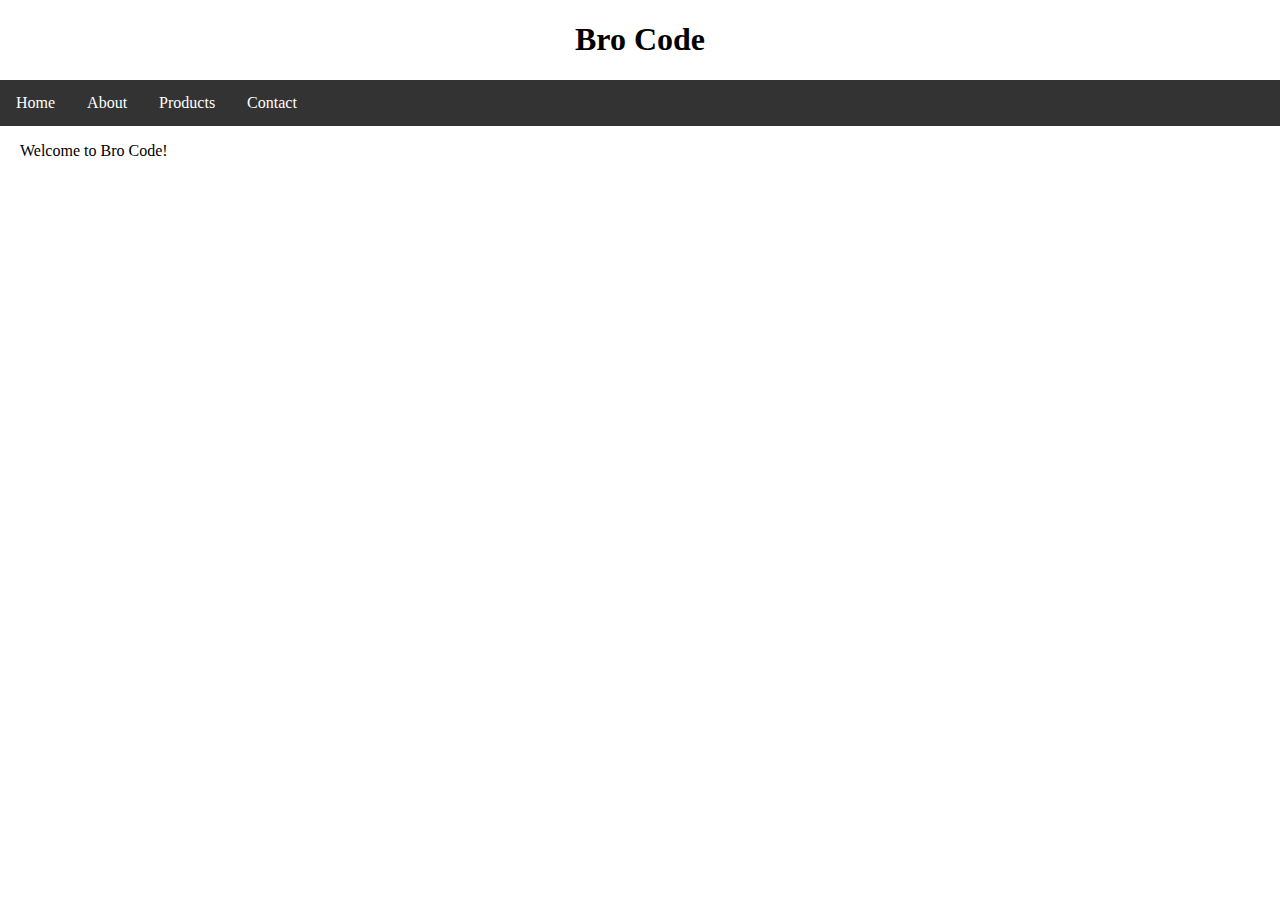
<file: index.html>
<!DOCTYPE html>
<html>
<head>
    <meta charset="UTF-8">
    <meta http-equiv="X-UA-Compatible" content="IE=edge">
    <meta name="viewport" content="width=device-width, initial-scale=1.0">
    <title>Bro Code</title>
    <link rel="stylesheet" href="style.css">
</head>
<body>

    <h1>Bro Code</h1>

    <nav class="navbar">
        <ul>
            <li><a href="">Home</a></li>
            <li><a href="">About</a></li>
            <li><a href="">Products</a></li>
            <li><a href="">Contact</a></li>
        </ul>
    </nav>

    <main>
        <p>Welcome to Bro Code!</p>
    </main>

</body>
</html>
</file>
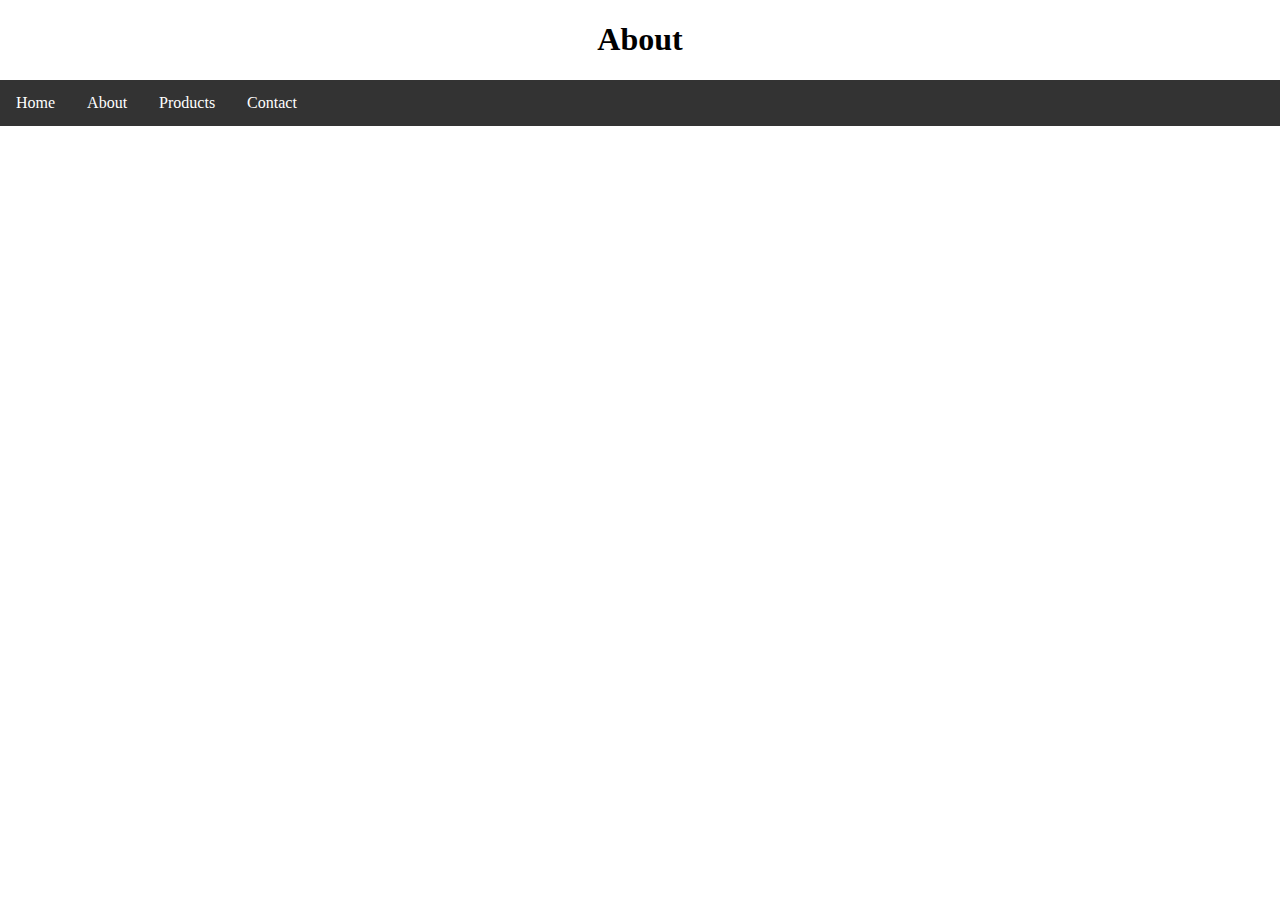
<file: about.html>
<!DOCTYPE html>
<html>
<head>
    <meta charset="UTF-8">
    <meta http-equiv="X-UA-Compatible" content="IE=edge">
    <meta name="viewport" content="width=device-width, initial-scale=1.0">
    <title>Bro Code</title>
    <link rel="stylesheet" href="style.css">
</head>
<body>

    <h1>About</h1>

    <nav class="navbar">
        <ul>
            <li><a href="home.html">Home</a></li>
            <li><a href="about.html">About</a></li>
            <li><a href="products.html">Products</a></li>
            <li><a href="contact.html">Contact</a></li>
        </ul>
    </nav>

    <main>
        <p></p>
    </main>

</body>
</html>
</file>
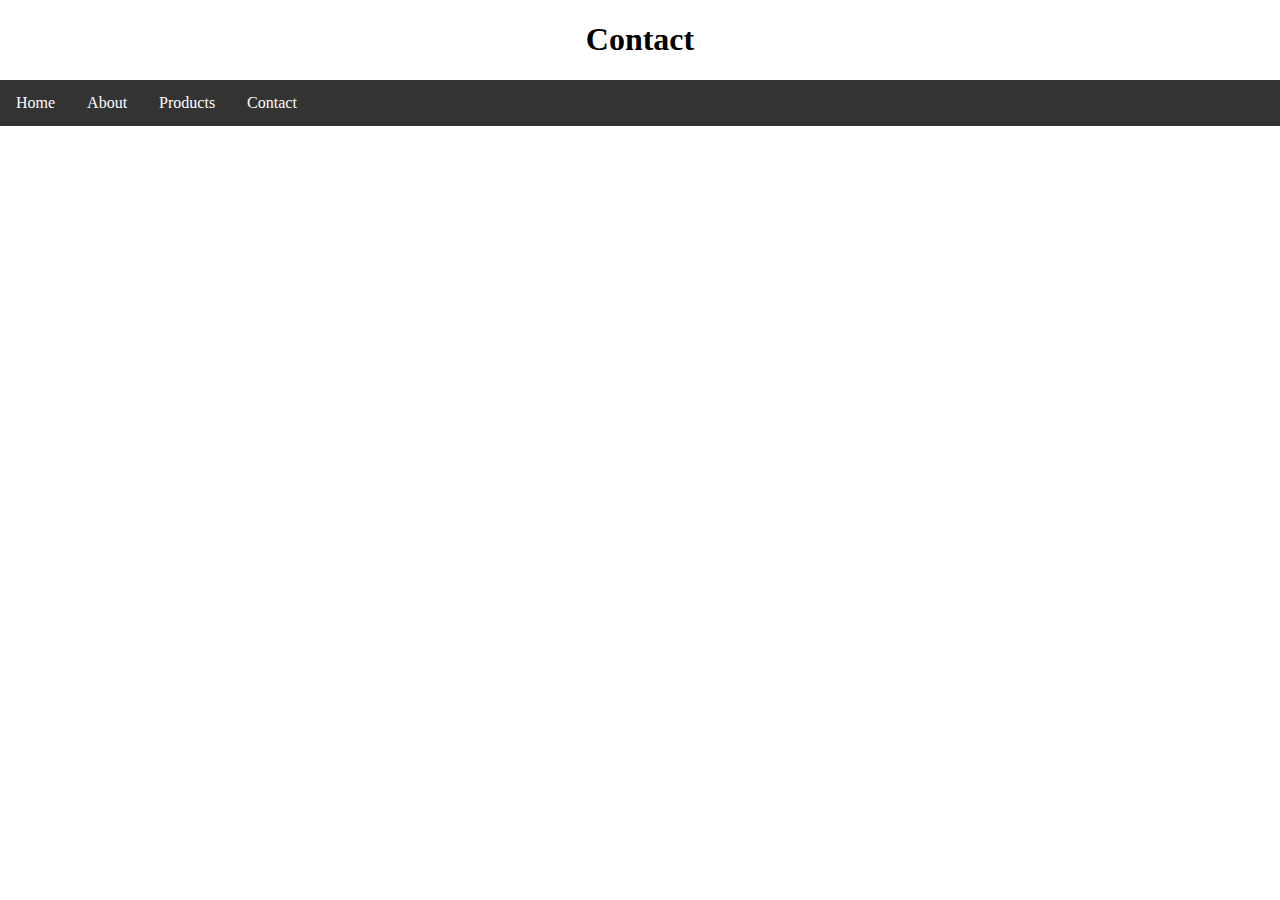
<file: contact.html>
<!DOCTYPE html>
<html>
<head>
    <meta charset="UTF-8">
    <meta http-equiv="X-UA-Compatible" content="IE=edge">
    <meta name="viewport" content="width=device-width, initial-scale=1.0">
    <title>Bro Code</title>
    <link rel="stylesheet" href="style.css">
</head>
<body>

    <h1>Contact</h1>

    <nav class="navbar">
        <ul>
            <li><a href="home.html">Home</a></li>
            <li><a href="about.html">About</a></li>
            <li><a href="products.html">Products</a></li>
            <li><a href="contact.html">Contact</a></li>
        </ul>
    </nav>

    <main>
        <p></p>
    </main>

</body>
</html>
</file>
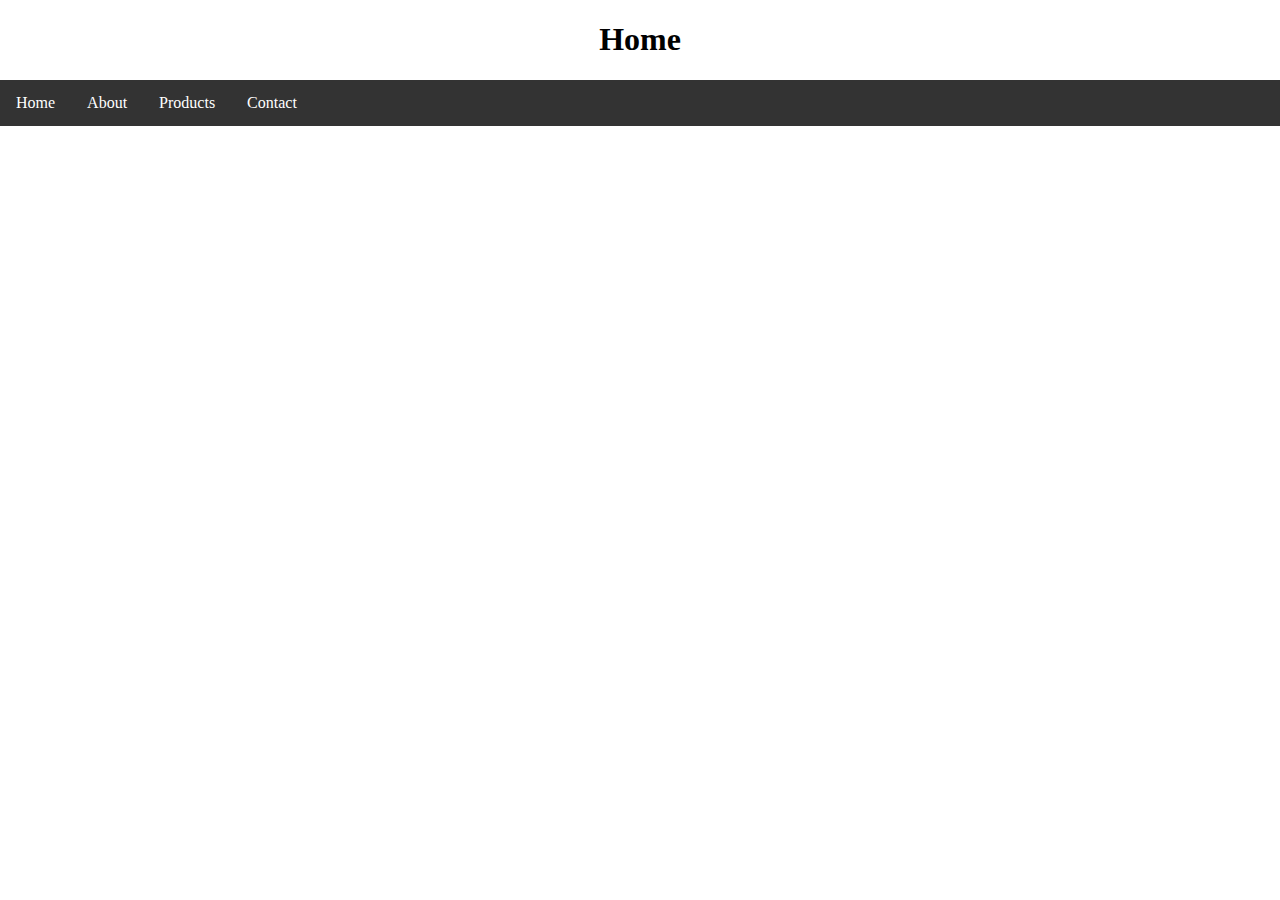
<file: home.html>
<!DOCTYPE html>
<html>
<head>
    <meta charset="UTF-8">
    <meta http-equiv="X-UA-Compatible" content="IE=edge">
    <meta name="viewport" content="width=device-width, initial-scale=1.0">
    <title>Bro Code</title>
    <link rel="stylesheet" href="style.css">
</head>
<body>

    <h1>Home</h1>

    <nav class="navbar">
        <ul>
            <li><a href="home.html">Home</a></li>
            <li><a href="about.html">About</a></li>
            <li><a href="products.html">Products</a></li>
            <li><a href="contact.html">Contact</a></li>
        </ul>
    </nav>

    <main>
        <p></p>
    </main>

</body>
</html>
</file>
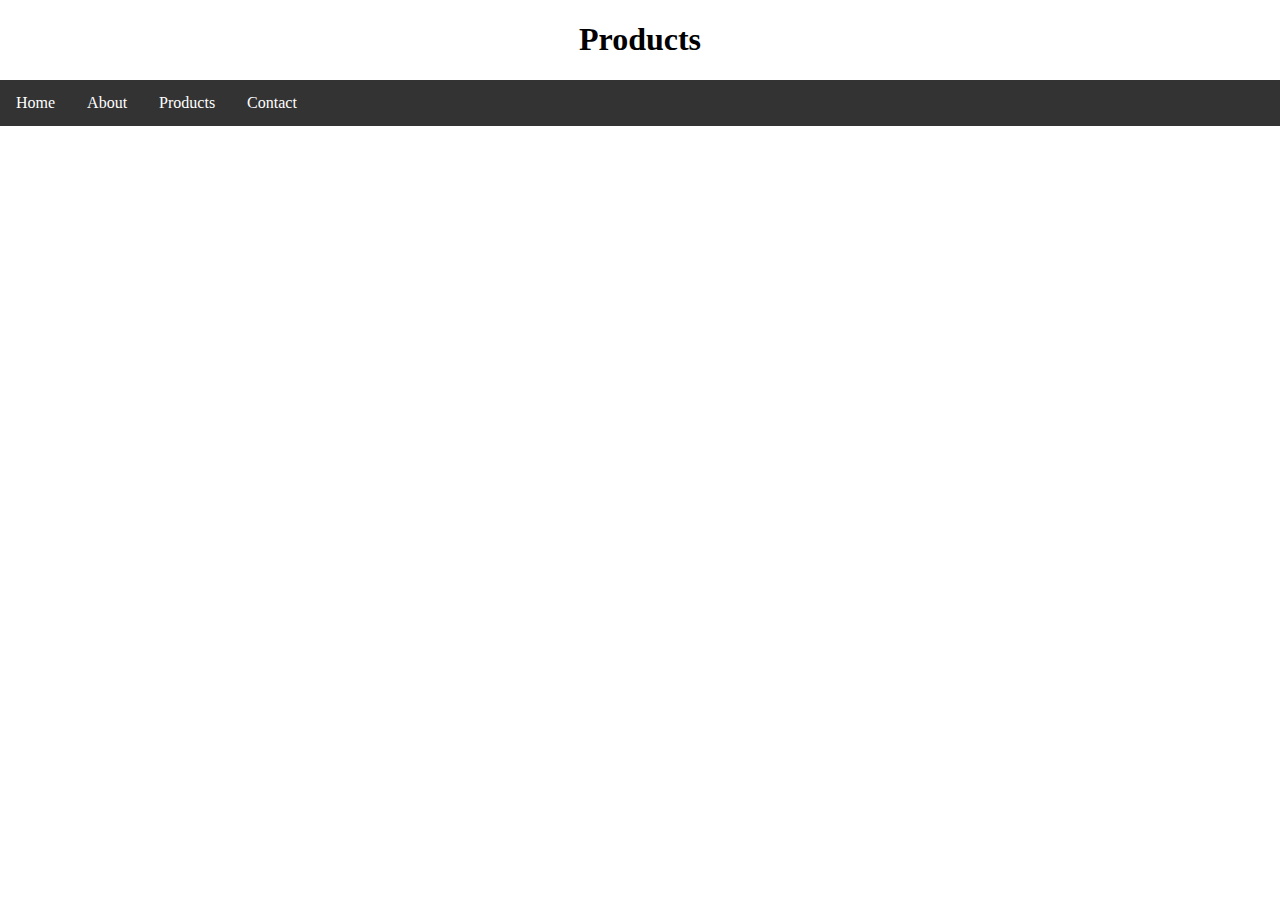
<file: products.html>
<!DOCTYPE html>
<html>
<head>
    <meta charset="UTF-8">
    <meta http-equiv="X-UA-Compatible" content="IE=edge">
    <meta name="viewport" content="width=device-width, initial-scale=1.0">
    <title>Bro Code</title>
    <link rel="stylesheet" href="style.css">
</head>
<body>

    <h1>Products</h1>

    <nav class="navbar">
        <ul>
            <li><a href="home.html">Home</a></li>
            <li><a href="about.html">About</a></li>
            <li><a href="products.html">Products</a></li>
            <li><a href="contact.html">Contact</a></li>
        </ul>
    </nav>

    <main>
        <p></p>
    </main>

</body>
</html>
</file>
<file: style.css>
body {
    margin: 0px;
}

main {
    margin-left: 20px;
}

h1 {
    text-align: center;
}

.navbar ul {
    list-style-type: none;
    margin: 0;
    padding: 0;
    overflow: hidden;
    background-color: #333;
}
.navbar li {
    float: left;
}

.navbar a {
   display: block;
   color: white;
   text-align: center;
   padding: 14px 16px;
   text-decoration: none;
}

.navbar a:hover {
    background-color: #111;
}
</file>
